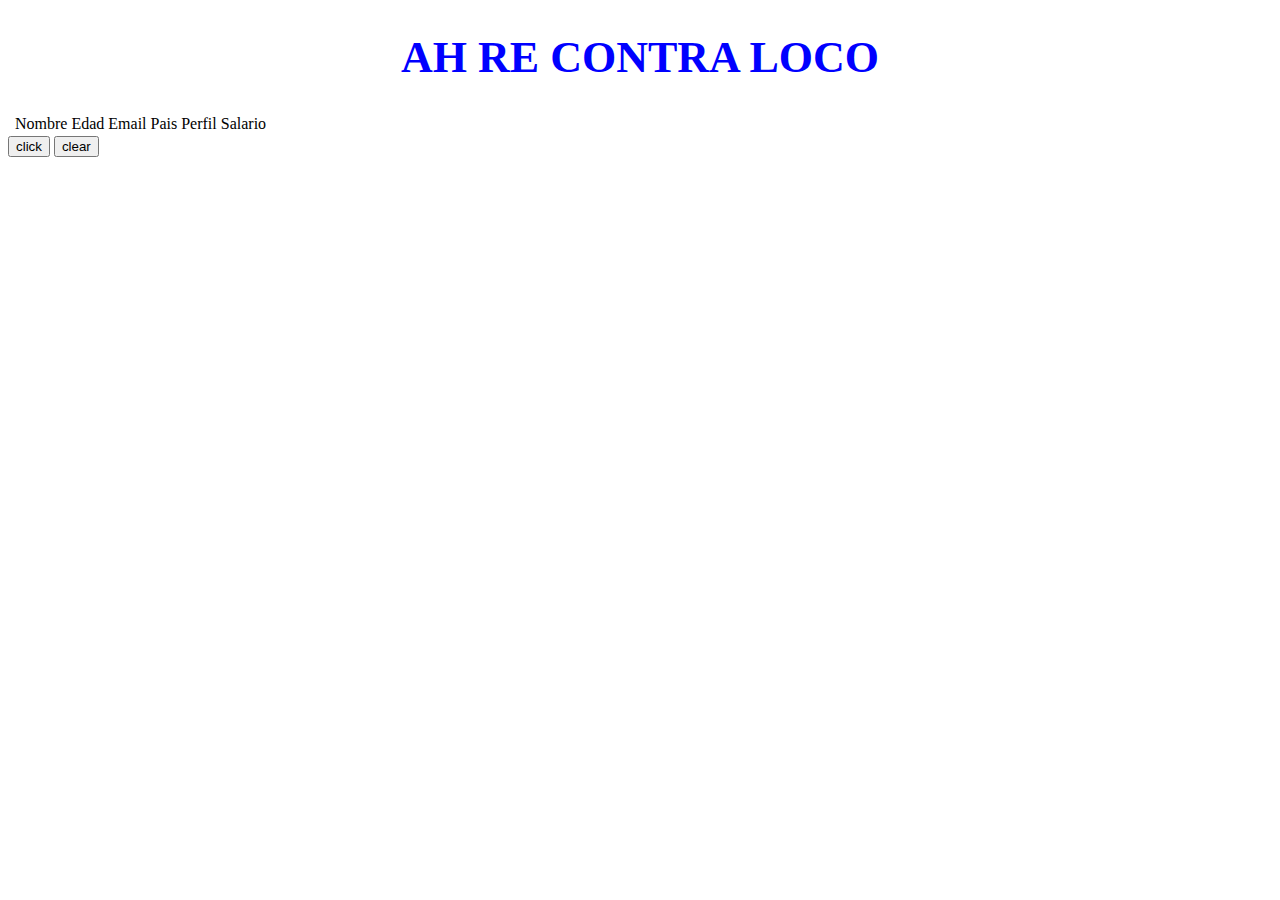
<file: index.html>
<!DOCTYPE html>
<html lang="en">
<head>
    <meta charset="UTF-8">
    <meta name="viewport" content="width=device-width, initial-scale=1.0">
    <meta http-equiv="X-UA-Compatible" content="ie=edge">
    <link rel="stylesheet" href="css/style.css">
    <script type="text/javascript" src="js/jquery.js"></script>
    <script type="text/javascript" src="js/data.js"></script>
  
    <title>Document</title>
</head>
<body>
<h1>AH RE CONTRA LOCO</h1>   
<table id="users">
    <thread>
        <th>
            <td>Nombre</td>
            <td>Edad</td>
            <td>Email</td>
            <td>Pais</td>
            <td>Perfil</td>
            <td>Salario</td>
        </th>
    </thread>
    <tbody>
       
    </tbody>
</table>
<button type='button' id='clickme'>click</button>
<button type='button' id='clear'>clear</button>
<script type="text/javascript" src="js/script.js"></script>
</body>
</html>
</file>
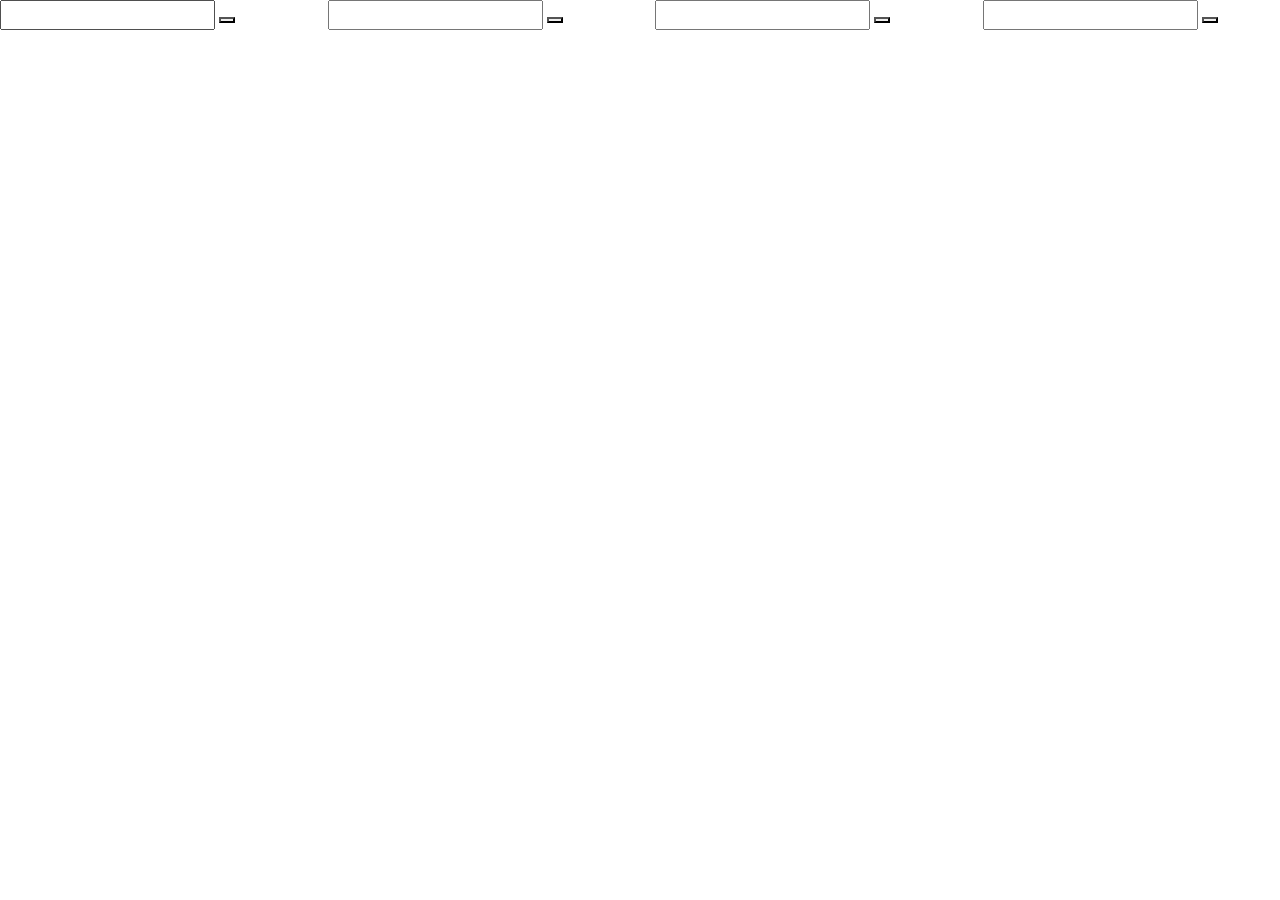
<file: ejercicio1/index.html>
<!DOCTYPE html>
<html lang="en">

<head>
  <meta charset="UTF-8">
  <meta name="viewport" content="width=device-width, initial-scale=1.0">
  <meta http-equiv="X-UA-Compatible" content="ie=edge">
  <title>Document</title>
  <script src="js/jquery.js"></script>
  <script src="js/bootstrap.min.js"></script>
  <script src="js/data.js"></script>
  <link rel="stylesheet" href="css/bootstrap.min.css">
  <link rel="stylesheet" href="css/style.css">
</head>

<body>
  <div class="row">
    <span class="col-3">
      <input type="text" id="">
      <button type="button" id="action1"></button>
    </span>
    <span class="col-3">
      <input type="text" id="">
      <button type="button" id="action2"></button>
    </span>
    <span class="col-3">
      <input type="text" id="">
      <button type="button" id="action3"></button>
    </span>
    <span class="col-3">
      <input type="text" id="">
      <button type="button" id="action4"></button>
    </span>
  </div>
  <div class="table-wrapper">
    <div class="row" id="table-header">
      <span class="col-2">
        <strong></strong>
      </span>
      <span class="col-2">
        <strong></strong>
      </span>
      <span class="col-2">
        <strong></strong>
      </span>
      <span class="col-2">
        <strong></strong>
      </span>
      <span class="col-2">
        <strong></strong>
      </span>
      <span class="col-2">
        <strong></strong>
      </span>
    </div>

    <div id="table-body">
      <div class="row">
        <span class="col-2"></span>
        <span class="col-2"></span>
        <span class="col-2"></span>
        <span class="col-2"></span>
        <span class="col-2"></span>
        <span class="col-2"></span>
        <span class="description col-12"></span>
      </div>
    </div>
  </div>

  <script src="js/scripts.js"></script>
</body>

</html>
</file>
<file: css/style.css>
h1 {
    color: blue;
    font-size: 44px;
    text-align: center;
    margin-top: 2rem;
}
</file>
<file: ejercicio1/css/style.css>
/* Here goes the styles*/
</file>
